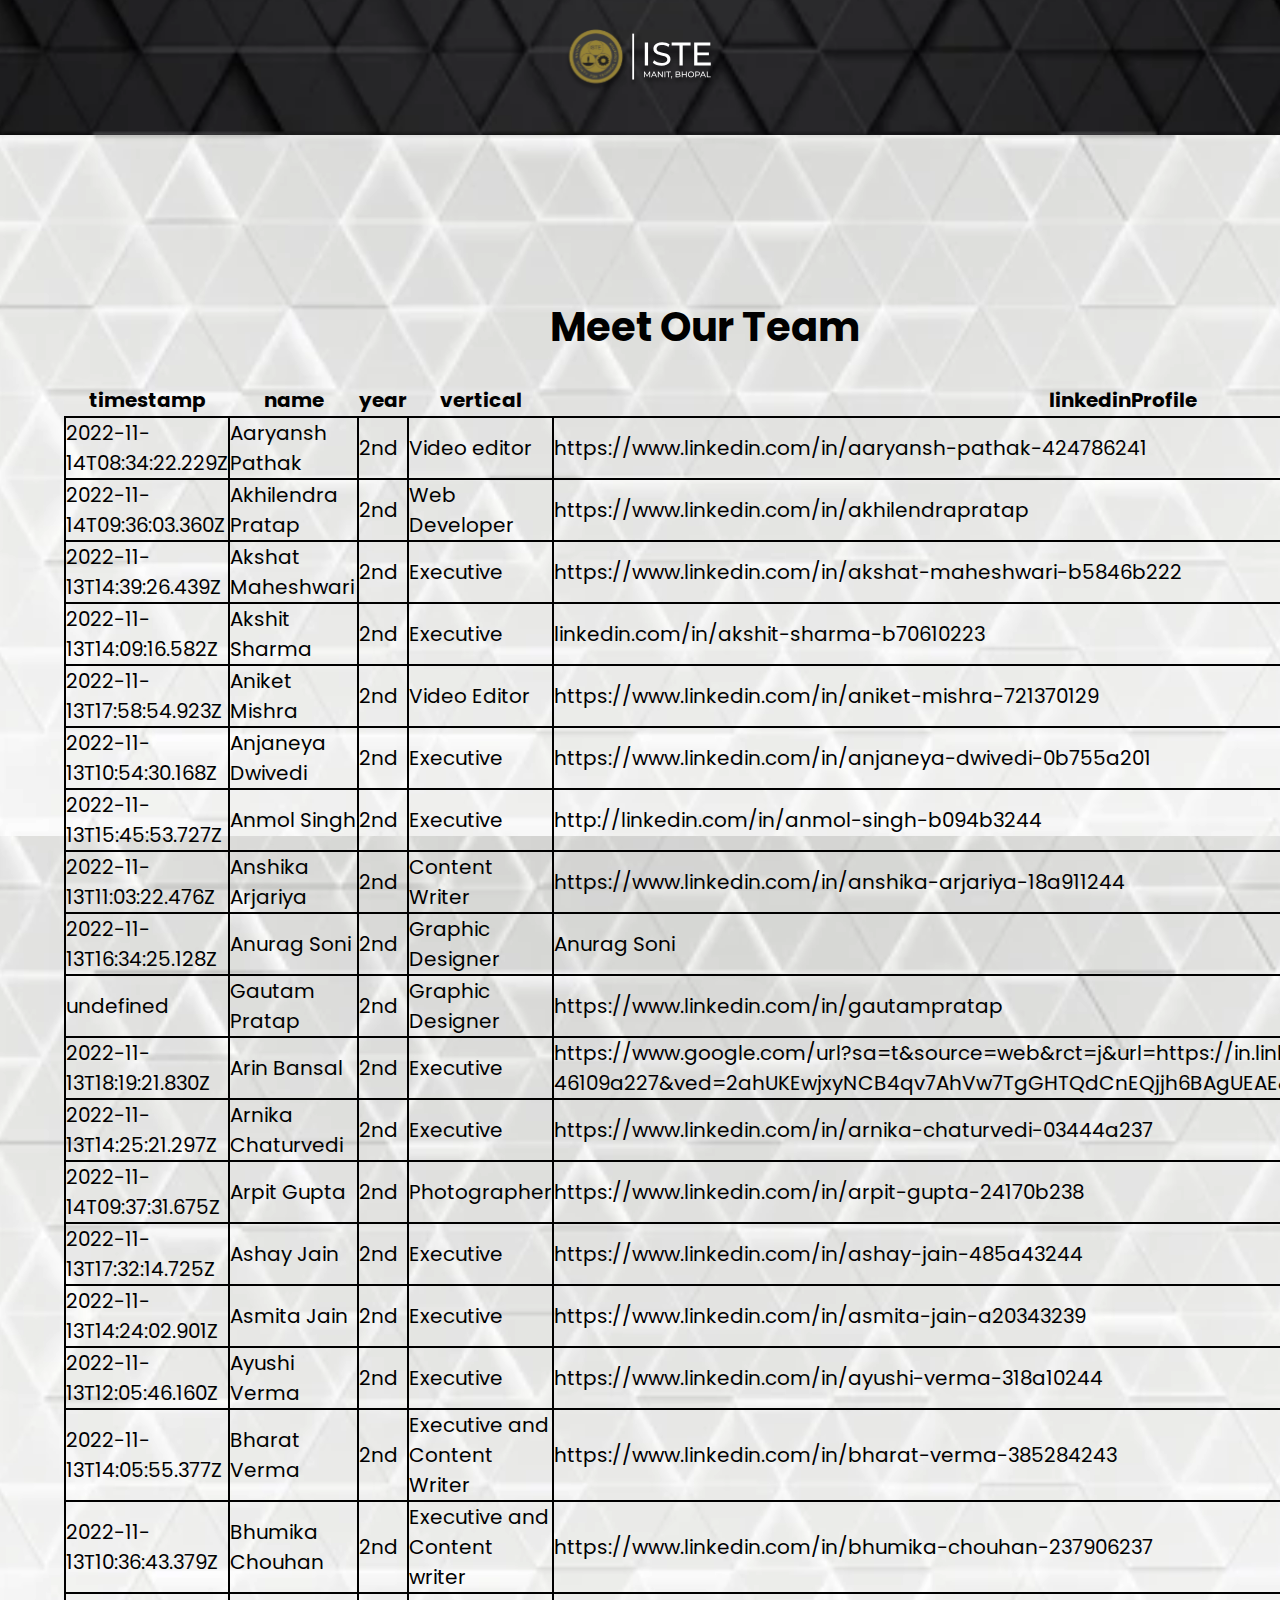
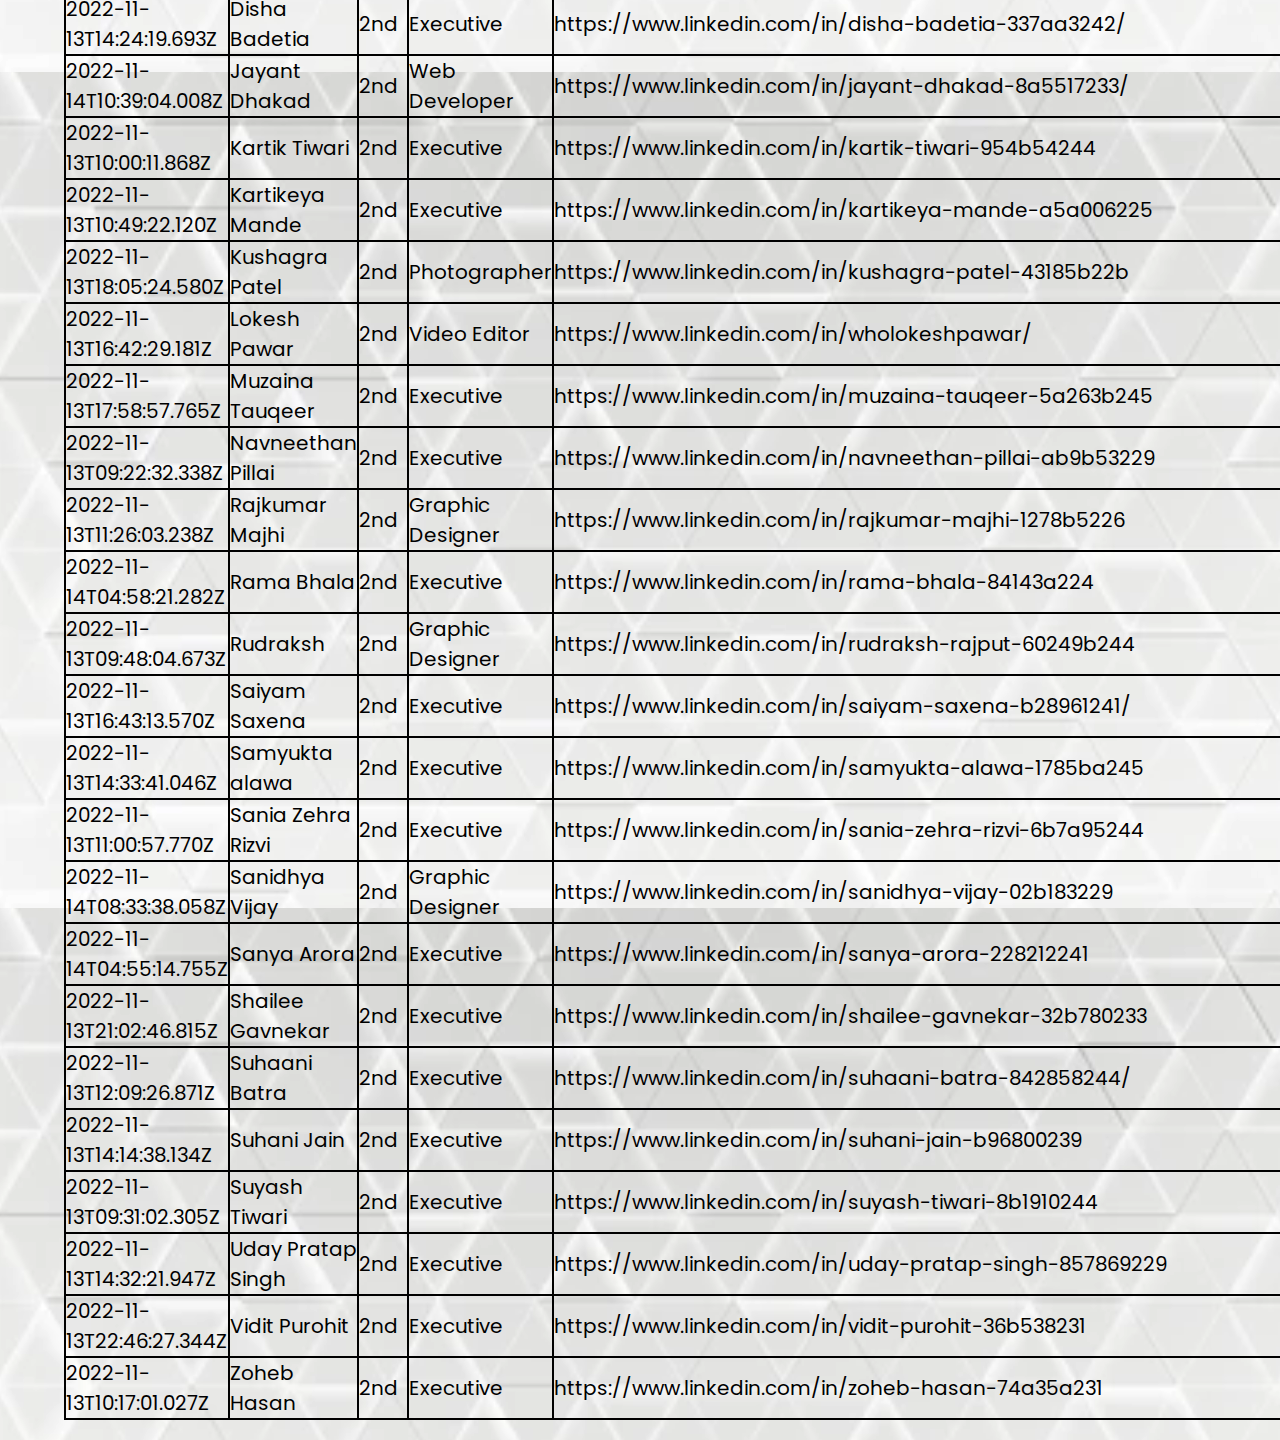
<file: index.html>
<!DOCTYPE html>
<html lang="en">

<head>
    <meta charset="UTF-8">
    <title>Our Team</title>
    <link rel="preconnect" href="https://fonts.googleapis.com">
    <link rel="preconnect" href="https://fonts.gstatic.com" crossorigin>
    <link href="https://fonts.googleapis.com/css2?family=Poppins:wght@200&display=swap" rel="stylesheet">
    <link rel="stylesheet" href="style.css">

</head>

<body>

    <div class="wrapper">
        <header>
            <div class="logo">
                <img src="ISTElogo.svg" alt="logo" width="150" height="120">
            </div>
        </header>
        <div class="content">
            <div class="head1">
                <h1>Meet Our Team</h1>
            </div>
            <div class="block">
                <table id="display_json_data" class="table" cellspacing="5px"></table>
            </div>
        </div>
    </div>
    
    <script src="teamdata.js"></script>
    
</body>

</html>
</file>
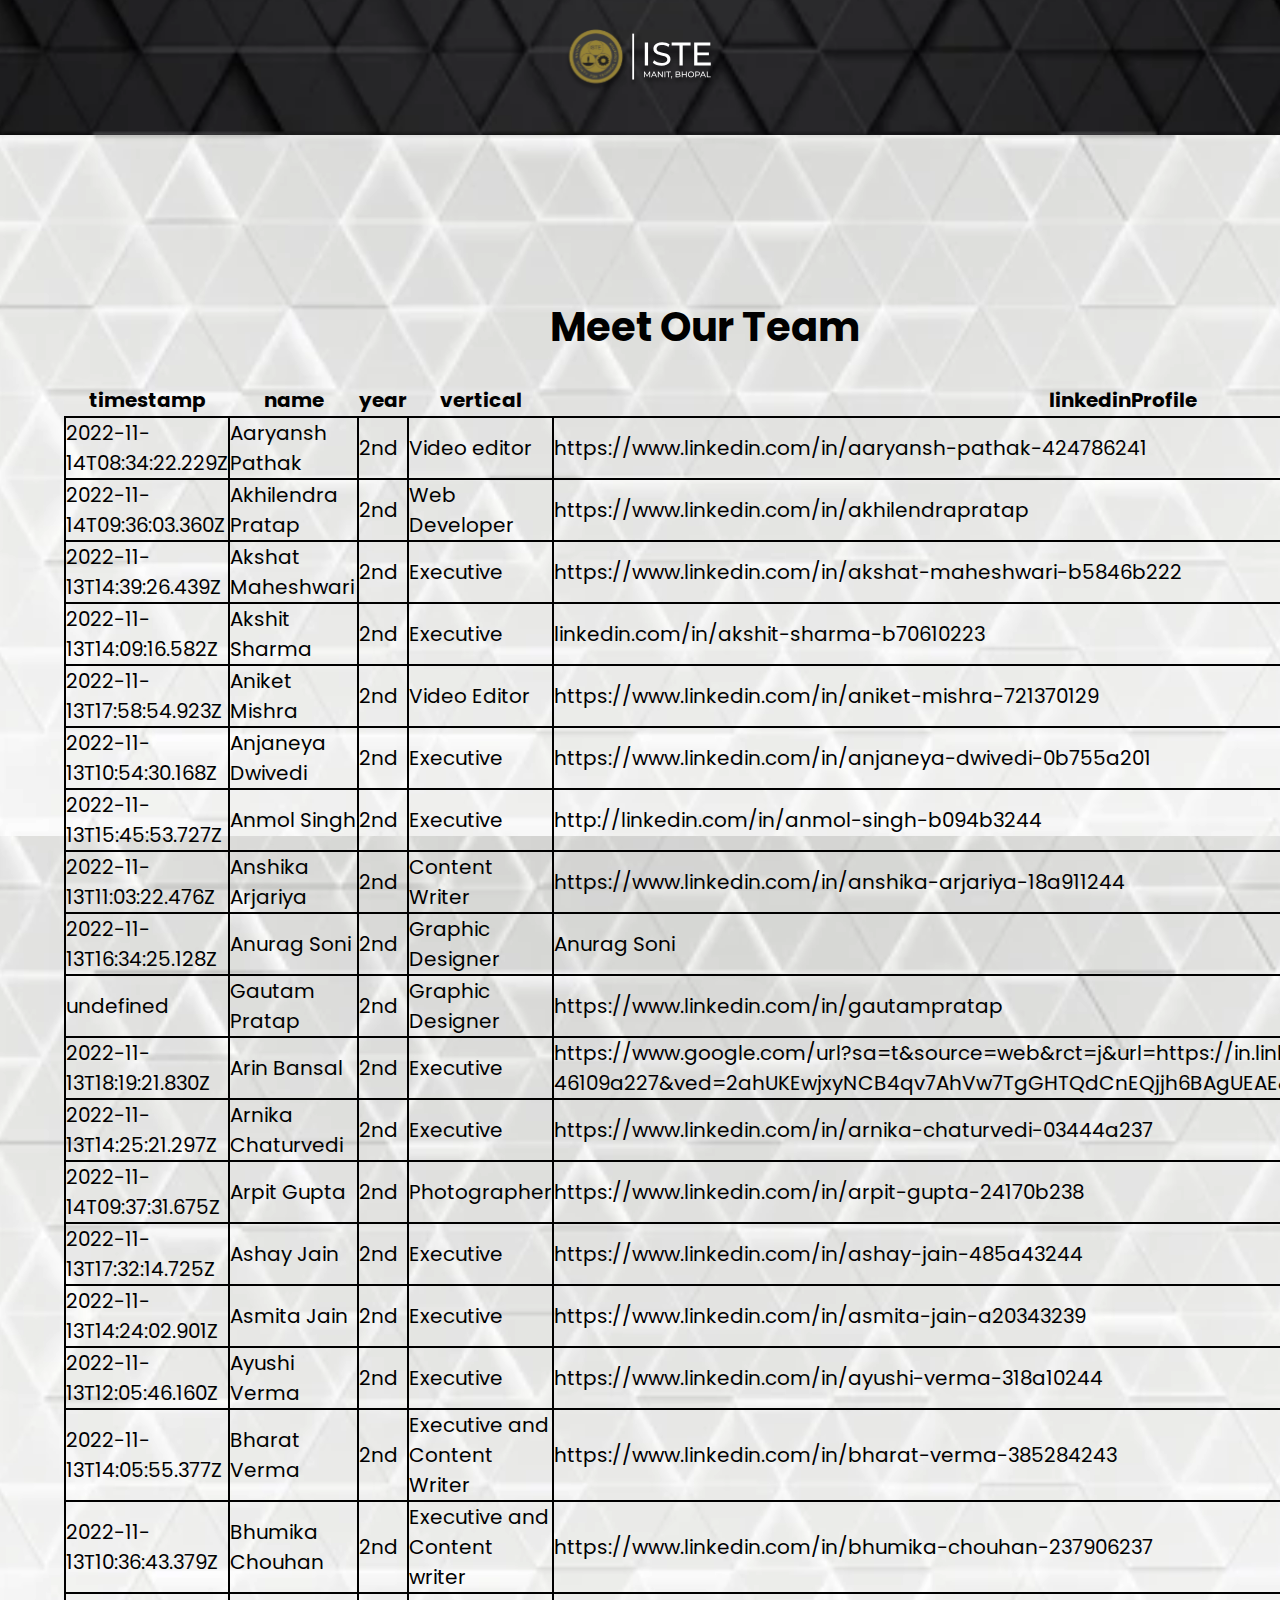
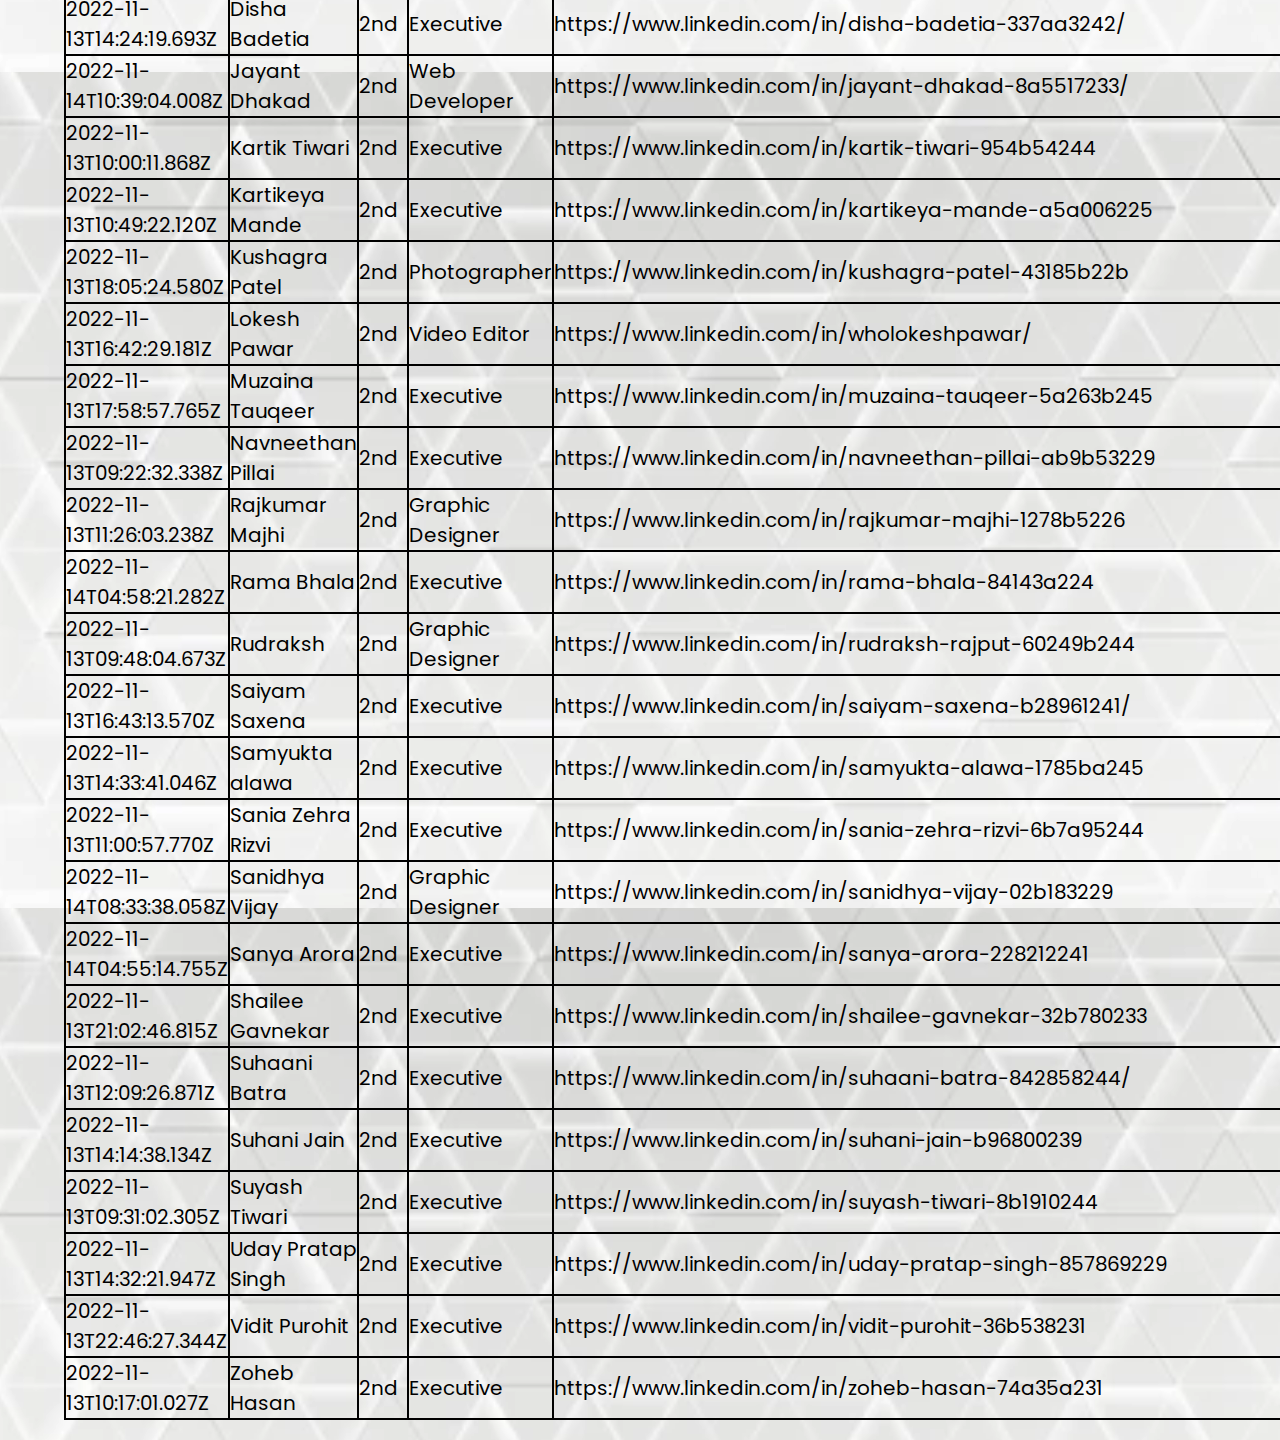
<file: index2.html>
<!DOCTYPE html>
<html lang="en">

<head>
    <meta charset="UTF-8">
    <title>Our Team</title>
    <link rel="preconnect" href="https://fonts.googleapis.com">
    <link rel="preconnect" href="https://fonts.gstatic.com" crossorigin>
    <link href="https://fonts.googleapis.com/css2?family=Poppins:wght@200&display=swap" rel="stylesheet">
    <link rel="stylesheet" href="style.css">

</head>

<body>

    <div class="wrapper">
        <header>
            <div class="logo">
                <img src="ISTElogo.svg" alt="logo" width="150" height="120">
            </div>
        </header>
        <div class="content">
            <div class="head1">
                <h1>Meet Our Team</h1>
            </div>
            <div class="block">
                <table id="display_json_data" class="table" cellspacing="5px"></table>
            </div>
        </div>
    </div>
    
    <script src="teamdata.js"></script>
    
</body>

</html>
</file>
<file: style.css>
html,body{
    margin: 0;
    padding: 0;
    width:100% ;
}


body {
    font-family: "Poppins",sans-serif;
    background: url(WhitePattern.png);  
}

  
header{
    width: 100%;
    height: 15vh;
    position: relative;
    background: url(BlackPattern.png);
    background-size: cover;
    text-align: center;
}

.block {
    overflow-x: auto;
  }

.table {
    width: 100%;
    border-collapse: collapse;
    margin-bottom: 20px;
} 

.content{
    width: 100%;
    padding-top: 15vh;
    font-size: 20px;
    margin-left: 5%;
    margin-right: 5%;
}


.head1{
    text-align: center;
}


td{
    border:2px solid black;  
    padding:0px; 
}

@media screen and (max-width: 600px) {
    .content {
      font-size: 15px;
    }
}
</file>
